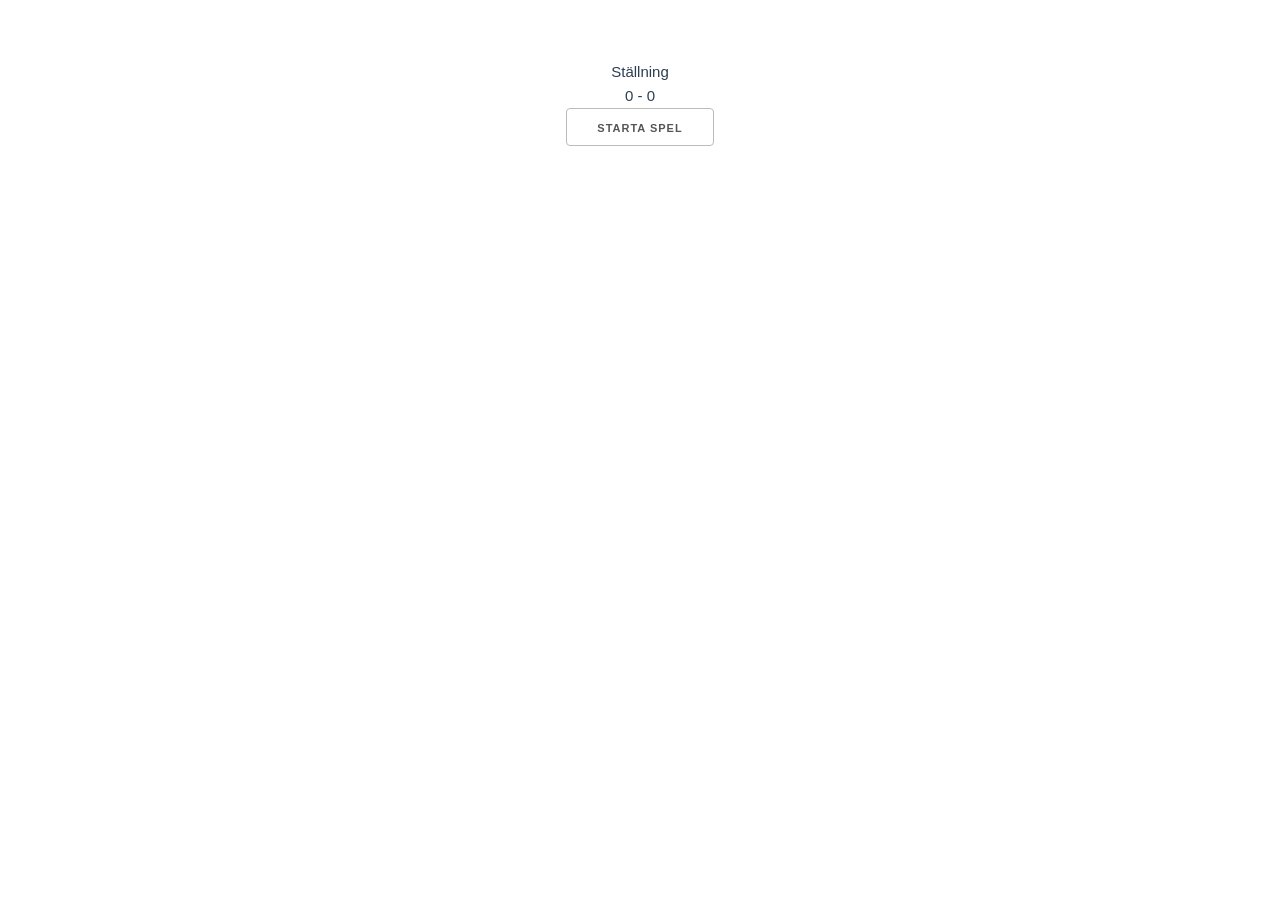
<file: docs/index.html>
<!doctype html><html lang=""><head><meta charset="utf-8"><meta http-equiv="X-UA-Compatible" content="IE=edge"><meta name="viewport" content="width=device-width,initial-scale=1"><link rel="icon" href="favicon.ico"><link rel="apple-touch-icon" sizes="57x57" href="https://raw.githubusercontent.com/jabbors/pidro-calc/refs/heads/master/img/icon-57x57.png"/><link rel="apple-touch-icon" sizes="72x72" href="https://raw.githubusercontent.com/jabbors/pidro-calc/refs/heads/master/img/icon-72x72.png"/><link rel="apple-touch-icon" sizes="114x114" href="https://raw.githubusercontent.com/jabbors/pidro-calc/refs/heads/master/img/icon-114x114.png"/><link rel="apple-touch-icon" sizes="144x144" href="https://raw.githubusercontent.com/jabbors/pidro-calc/refs/heads/master/img/icon-144x144.png"/><title>Pidro Calc</title><script defer="defer" src="js/chunk-vendors.8eee1b30.js"></script><script defer="defer" src="js/app.11d08d1d.js"></script><link href="css/app.1b15ad5a.css" rel="stylesheet"></head><body><noscript><strong>We're sorry but Pidro Calc doesn't work properly without JavaScript enabled. Please enable it to continue.</strong></noscript><div id="app"></div></body></html>
</file>
<file: docs/css/app.1b15ad5a.css>
/*! normalize.css v3.0.2 | MIT License | git.io/normalize */html{font-family:sans-serif;-ms-text-size-adjust:100%;-webkit-text-size-adjust:100%}body{margin:0}article,aside,details,figcaption,figure,footer,header,hgroup,main,menu,nav,section,summary{display:block}audio,canvas,progress,video{display:inline-block;vertical-align:baseline}audio:not([controls]){display:none;height:0}[hidden],template{display:none}a{background-color:transparent}a:active,a:hover{outline:0}abbr[title]{border-bottom:1px dotted}b,strong{font-weight:700}dfn{font-style:italic}h1{font-size:2em;margin:.67em 0}mark{background:#ff0;color:#000}small{font-size:80%}sub,sup{font-size:75%;line-height:0;position:relative;vertical-align:baseline}sup{top:-.5em}sub{bottom:-.25em}img{border:0}svg:not(:root){overflow:hidden}figure{margin:1em 40px}hr{box-sizing:content-box;height:0}pre{overflow:auto}code,kbd,pre,samp{font-family:monospace,monospace;font-size:1em}button,input,optgroup,select,textarea{color:inherit;font:inherit;margin:0}button{overflow:visible}button,select{text-transform:none}button,html input[type=button],input[type=reset],input[type=submit]{-webkit-appearance:button;cursor:pointer}button[disabled],html input[disabled]{cursor:default}button::-moz-focus-inner,input::-moz-focus-inner{border:0;padding:0}input{line-height:normal}input[type=checkbox],input[type=radio]{box-sizing:border-box;padding:0}input[type=number]::-webkit-inner-spin-button,input[type=number]::-webkit-outer-spin-button{height:auto}input[type=search]{-webkit-appearance:textfield;box-sizing:content-box}input[type=search]::-webkit-search-cancel-button,input[type=search]::-webkit-search-decoration{-webkit-appearance:none}fieldset{border:1px solid silver;margin:0 2px;padding:.35em .625em .75em}legend{border:0;padding:0}textarea{overflow:auto}optgroup{font-weight:700}table{border-spacing:0}td,th{padding:0}.container{position:relative;max-width:960px;margin:0 auto;padding:0 20px}.column,.columns,.container{width:100%;box-sizing:border-box}.column,.columns{float:left}@media (min-width:400px){.container{width:85%;padding:0}}@media (min-width:550px){.container{width:80%}.column,.columns{margin-left:4%}.column:first-child,.columns:first-child{margin-left:0}.one.column,.one.columns{width:4.66666666667%}.two.columns{width:13.3333333333%}.three.columns{width:22%}.four.columns{width:30.6666666667%}.five.columns{width:39.3333333333%}.six.columns{width:48%}.seven.columns{width:56.6666666667%}.eight.columns{width:65.3333333333%}.nine.columns{width:74%}.ten.columns{width:82.6666666667%}.eleven.columns{width:91.3333333333%}.twelve.columns{width:100%;margin-left:0}.one-third.column{width:30.6666666667%}.two-thirds.column{width:65.3333333333%}.one-half.column{width:48%}.offset-by-one.column,.offset-by-one.columns{margin-left:8.66666666667%}.offset-by-two.column,.offset-by-two.columns{margin-left:17.3333333333%}.offset-by-three.column,.offset-by-three.columns{margin-left:26%}.offset-by-four.column,.offset-by-four.columns{margin-left:34.6666666667%}.offset-by-five.column,.offset-by-five.columns{margin-left:43.3333333333%}.offset-by-six.column,.offset-by-six.columns{margin-left:52%}.offset-by-seven.column,.offset-by-seven.columns{margin-left:60.6666666667%}.offset-by-eight.column,.offset-by-eight.columns{margin-left:69.3333333333%}.offset-by-nine.column,.offset-by-nine.columns{margin-left:78%}.offset-by-ten.column,.offset-by-ten.columns{margin-left:86.6666666667%}.offset-by-eleven.column,.offset-by-eleven.columns{margin-left:95.3333333333%}.offset-by-one-third.column,.offset-by-one-third.columns{margin-left:34.6666666667%}.offset-by-two-thirds.column,.offset-by-two-thirds.columns{margin-left:69.3333333333%}.offset-by-one-half.column,.offset-by-one-half.columns{margin-left:52%}}html{font-size:62.5%}body{font-size:1.5em;line-height:1.6;font-weight:400;font-family:Raleway,HelveticaNeue,Helvetica Neue,Helvetica,Arial,sans-serif;color:#222}h1,h2,h3,h4,h5,h6{margin-top:0;margin-bottom:2rem;font-weight:300}h1{font-size:4rem;line-height:1.2}h1,h2{letter-spacing:-.1rem}h2{font-size:3.6rem;line-height:1.25}h3{font-size:3rem;line-height:1.3;letter-spacing:-.1rem}h4{font-size:2.4rem;line-height:1.35;letter-spacing:-.08rem}h5{font-size:1.8rem;line-height:1.5;letter-spacing:-.05rem}h6{font-size:1.5rem;line-height:1.6;letter-spacing:0}@media (min-width:550px){h1{font-size:5rem}h2{font-size:4.2rem}h3{font-size:3.6rem}h4{font-size:3rem}h5{font-size:2.4rem}h6{font-size:1.5rem}}p{margin-top:0}a{color:#1eaedb}a:hover{color:#0fa0ce}.button,button,input[type=button],input[type=reset],input[type=submit]{display:inline-block;height:38px;padding:0 30px;color:#555;text-align:center;font-size:11px;font-weight:600;line-height:38px;letter-spacing:.1rem;text-transform:uppercase;text-decoration:none;white-space:nowrap;background-color:transparent;border-radius:4px;border:1px solid #bbb;cursor:pointer;box-sizing:border-box}.button:focus,.button:hover,button:focus,button:hover,input[type=button]:focus,input[type=button]:hover,input[type=reset]:focus,input[type=reset]:hover,input[type=submit]:focus,input[type=submit]:hover{color:#333;border-color:#888;outline:0}.button.button-primary,button.button-primary,input[type=button].button-primary,input[type=reset].button-primary,input[type=submit].button-primary{color:#fff;background-color:#33c3f0;border-color:#33c3f0}.button.button-primary:focus,.button.button-primary:hover,button.button-primary:focus,button.button-primary:hover,input[type=button].button-primary:focus,input[type=button].button-primary:hover,input[type=reset].button-primary:focus,input[type=reset].button-primary:hover,input[type=submit].button-primary:focus,input[type=submit].button-primary:hover{color:#fff;background-color:#1eaedb;border-color:#1eaedb}input[type=email],input[type=number],input[type=password],input[type=search],input[type=tel],input[type=text],input[type=url],select,textarea{height:38px;padding:6px 10px;background-color:#fff;border:1px solid #d1d1d1;border-radius:4px;box-shadow:none;box-sizing:border-box}input[type=email],input[type=number],input[type=password],input[type=search],input[type=tel],input[type=text],input[type=url],textarea{-webkit-appearance:none;-moz-appearance:none;appearance:none}textarea{min-height:65px;padding-top:6px;padding-bottom:6px}input[type=email]:focus,input[type=number]:focus,input[type=password]:focus,input[type=search]:focus,input[type=tel]:focus,input[type=text]:focus,input[type=url]:focus,select:focus,textarea:focus{border:1px solid #33c3f0;outline:0}label,legend{display:block;margin-bottom:.5rem;font-weight:600}fieldset{padding:0;border-width:0}input[type=checkbox],input[type=radio]{display:inline}label>.label-body{display:inline-block;margin-left:.5rem;font-weight:400}ul{list-style:circle inside}ol{list-style:decimal inside}ol,ul{padding-left:0;margin-top:0}ol ol,ol ul,ul ol,ul ul{margin:1.5rem 0 1.5rem 3rem;font-size:90%}li{margin-bottom:1rem}code{padding:.2rem .5rem;margin:0 .2rem;font-size:90%;white-space:nowrap;background:#f1f1f1;border:1px solid #e1e1e1;border-radius:4px}pre>code{display:block;padding:1rem 1.5rem;white-space:pre}td,th{padding-top:1px;padding-bottom:1px}td:first-child,th:first-child{padding-left:0}td:last-child,th:last-child{padding-right:0}.button,button{margin-bottom:1rem}fieldset,input,select,textarea{margin-bottom:1.5rem}blockquote,dl,figure,form,ol,p,pre,table,ul{margin-bottom:2.5rem}.u-full-width{width:100%;box-sizing:border-box}.u-max-full-width{max-width:100%;box-sizing:border-box}.u-pull-right{float:right}.u-pull-left{float:left}hr{margin-top:3rem;margin-bottom:3.5rem;border-width:0;border-top:1px solid #e1e1e1}.container:after,.row:after,.u-cf{content:"";display:table;clear:both}#app{font-family:Avenir,Helvetica,Arial,sans-serif;-webkit-font-smoothing:antialiased;-moz-osx-font-smoothing:grayscale;text-align:center;color:#2c3e50;margin-top:60px}table{margin-left:auto;margin-right:auto;border-collapse:collapse}th{border-bottom:1px solid}td,th{text-align:center}td.border-right{border-right:1px solid}td.deal-won{background-color:#90ee90}td.deal-lost{background-color:#f08080}button{margin-left:1px;margin-right:1px}
</file>
